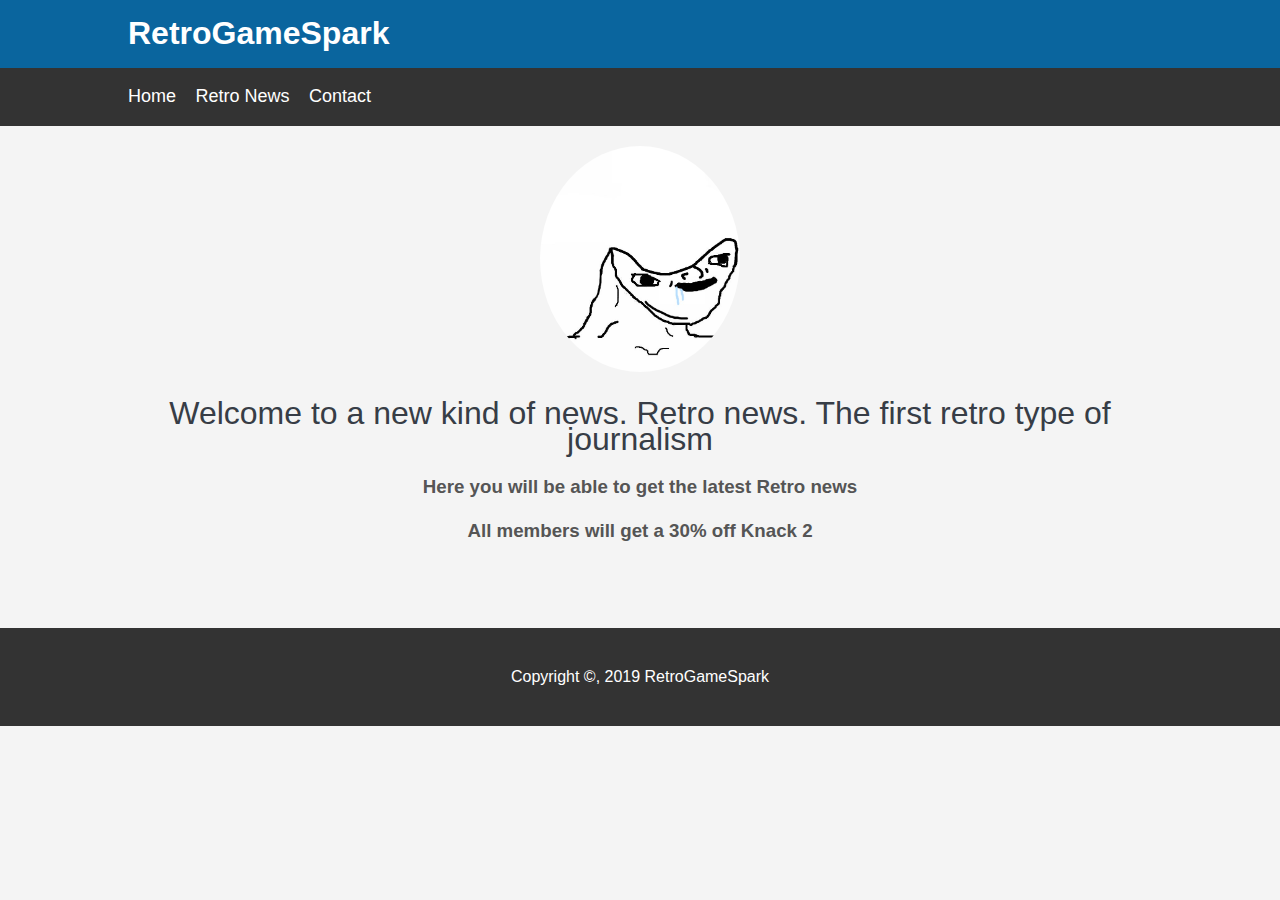
<file: index.html>
<!DOCTYPE html>
<html>
	<head>
		<title>RetroGameSpark</title>
		<link rel="stylesheet" type="text/css" href="css/style1.css">
	</head>

	<body>
		<header id="main-header">
			<div class="container">
				<h1>RetroGameSpark</h1>
			</div>
		</header>

		<nav id="navbar">
			<div class="container">
				<ul>
					<li><a href="index.html">Home</a></li>
					<li><a href="about.html">Retro News</a></li>
					<li><a href="contact.html">Contact</a></li>
				</ul>
			</div>
		</nav>

		<div class="content">
			<section class ="profile">
				<img src="images/profileRetard.jpg"/>
				<div class="profile-content">
					<h1>Welcome to a new kind of news. Retro news. The first retro type of journalism </h1>
					<H3>Here you will be able to get the latest Retro news</H3>
					<h3>All members will get a 30% off Knack 2</h3>
				</div>

			</section>
		</div>
		
		<embed src="music/kazoo.mp3" volume = "150" loop="true" autostart="true" width="2" height = "0">
		
		<footer id="main-footer">
				<p>Copyright &copy, 2019 RetroGameSpark</p>
		</footer>
	</body>
</html>
</file>
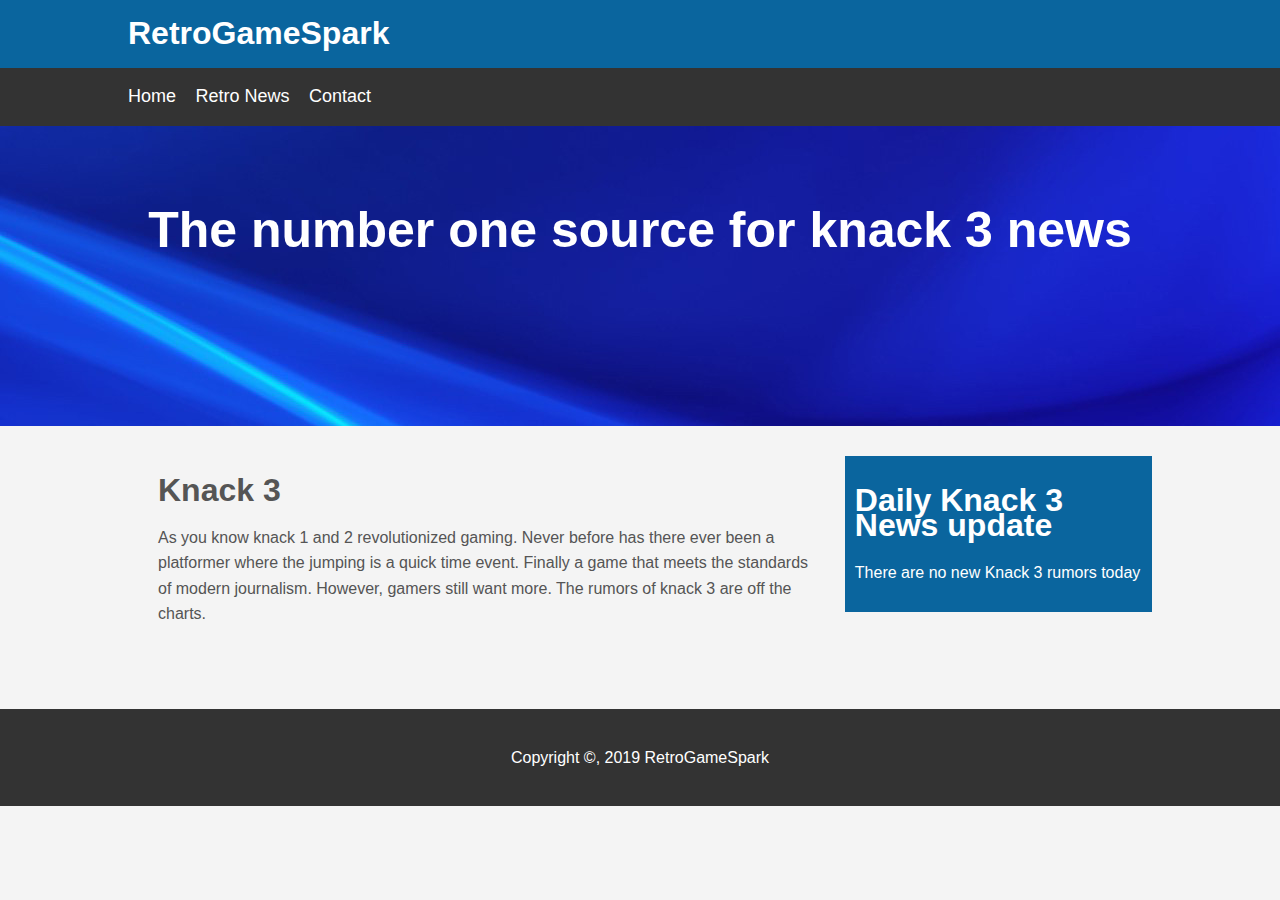
<file: about.html>
<!DOCTYPE html>
<html>
	<head>
		<title>RetroGameSpark</title>
		<link rel="stylesheet" type="text/css" href="css/style1.css">
	</head>
	<body>
		<header id="main-header">
			<div class="container">
				<h1>RetroGameSpark</h1>
			</div>
		</header>

		<nav id="navbar">
			<div class="container">
				<ul>
					<li><a href="index.html">Home</a></li>
					<li><a href="about.html">Retro News</a></li>
					<li><a href="contact.html">Contact</a></li>
				</ul>
			</div>
		</nav>

		<section id="showcase">

			<div class="container">
				<h1>The number one source for knack 3 news
				</h1>
			</div>
		</section>

		<div class="container">
			<section id="main">
				<h1>Knack 3</h1>
				<p>As you know knack 1 and 2 revolutionized gaming. Never before has there ever been a platformer where the jumping is a quick time event. Finally a game that meets the standards of modern journalism. However, gamers still want more. The rumors of knack 3 are off the charts.   </p>
			</section>

			<aside id="sidebar">
				<h1>Daily Knack 3 News update </h1>
				<p>There are no new Knack 3 rumors today  </p>
			</aside>

		</div>

 			<embed src="music/kazoo2.mp3" loop="true" autostart="true" width="2" height="0">

			<footer id="main-footer">
				<p>Copyright &copy, 2019 RetroGameSpark</p>
			</footer>
	</body>
</html>
</file>
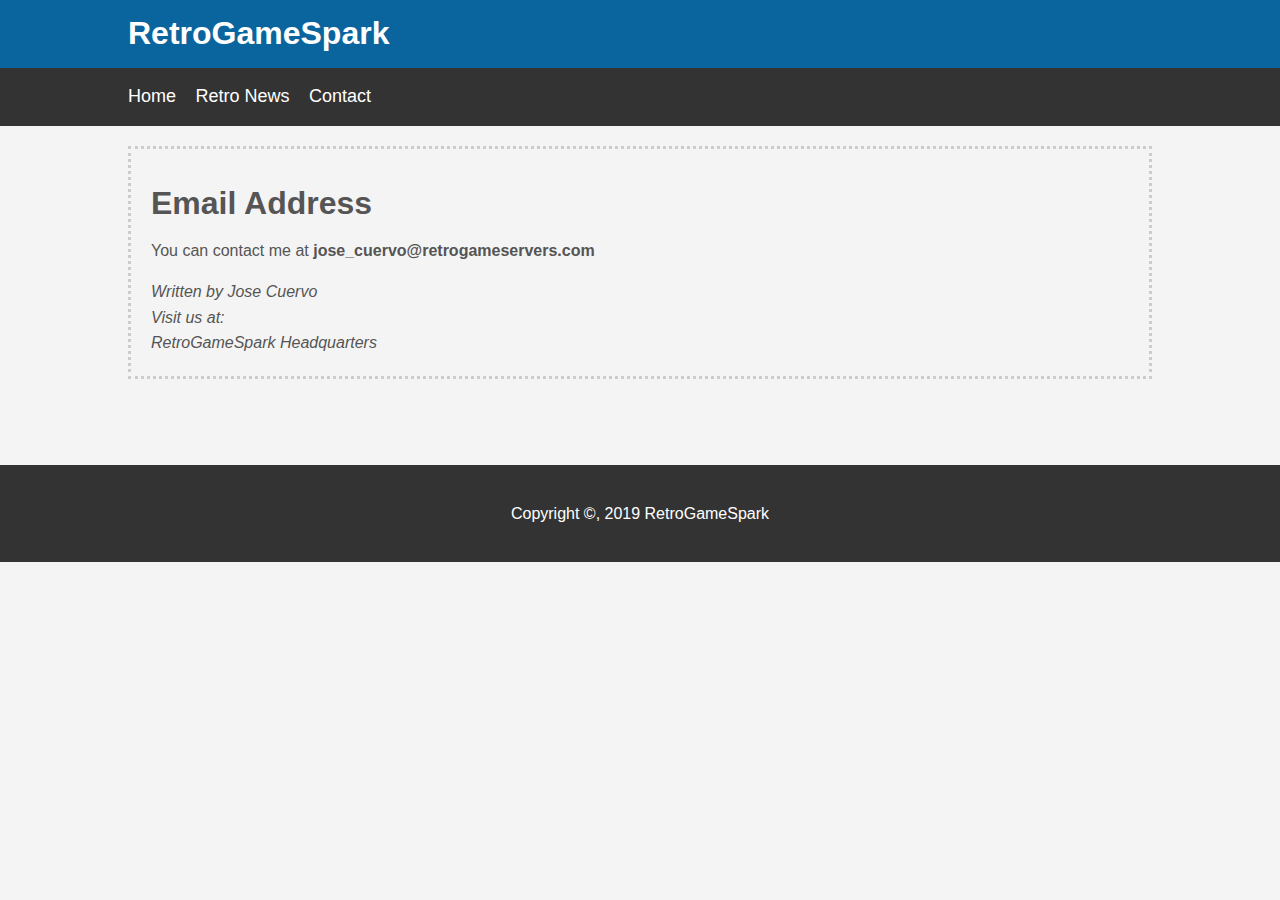
<file: contact.html>
<!DOCTYPE html>
<html>
	<head>
		<title>RetroGameSpark</title>
		<link rel="stylesheet" type="text/css" href="css/style1.css">
	</head>
	<body>
		<header id="main-header">
			<div class="container">
				<h1>RetroGameSpark</h1>
			</div>
		</header>

		<nav id="navbar">
			<div class="container">
				<ul>
					<li><a href="index.html">Home</a></li>
					<li><a href="about.html">Retro News</a></li>
					<li><a href="contact.html">Contact</a></li>
				</ul>
			</div>
		</nav>

		<div class="container">
			<div class="contact-box">
				<h1>Email Address </h1>

				<p>You can contact me at <strong>jose_cuervo@retrogameservers.com </p></strong>
				<address>
					Written by Jose Cuervo<br>
					Visit us at:<br>
					RetroGameSpark Headquarters <br>
				</address>
			</div>
		</div>

		<embed src="music/derp1.mp3" loop="true" autostart="true" width="2" height = "0">
		<footer id="main-footer">
			<p>Copyright &copy, 2019 RetroGameSpark</p>
		</footer>
	</body>
</html>
</file>
<file: css/style1.css>
body
{
	background-color:#f4f4f4;
	color:#555;
	font-family: Arial, Helvetica, sans-serif;
	font-size: 16px; 
	line-height: 1.6em;
	margin:0; 
}

.container
{
	width: 80%;
	margin:auto;
	overflow: hidden;
}

.container-table
{
	width: 90%;
	margin:auto;
	overflow: hidden;
}

.table-box
{
	padding:20px;
	margin:20px 0;
}

#main-header
{
	background-color: #0a659e; 
	color: #fff;
}

#navbar
{
	background-color: #333;
	color: #fff;
}

#navbar ul
{
	padding: 0;
	list-style: none ;
}

#navbar li
{
	display: inline;
}

#navbar a
{
	color: #fff;
	text-decoration: none;
	font-size: 18px;
	padding-right: 15px;
	transition: 0.6s ease;
}

#navbar ul li a:hover
{
	background-color:#fff;
	color: #000;
}

#showcase
{
	background-image: url(../images/showcase3.jpg);
	background-position: center right;
	min-height: 300px;
	margin-bottom: 30px;
	text-align: center;
}

#showcase h1
{
	color:#fff;
	font-size: 50px;
	line-height: 1.6em;
	padding-top: 30px;

}

.container select 
{
background: #4B0082;
color: #fff;
padding: 10px;
width: 200 px; 
height: 50px;
border: none;
font-size: 10px;
outline: none;
}


#box 
{
	padding-top: 30px; 
}

#main
{
	float:left;
	width: 70%;
	padding: 0 30px;
	box-sizing: border-box;
}

#sidebar
{
	float:right;
	width: 30%;
	background: #0a659e;
	color: white;  
	padding: 10px;
	box-sizing: border-box;
}

#flash-box
{
	padding:20px;
	margin:20px 0;
}

#main-footer{
	background: #333;
	color: #fff;
	text-align: center;
	padding: 20px;
	margin-top: 40px;
}

.profile
{
	max-width: 960px;
	padding-top: 20px;
	margin: 0 auto;
	text-align: center;
}

.profile img
{
	width:200px;
	border-radius: 70%

}

.profile h1
{
	font-size: 2em;
	font-weight: 300;
	color: #373d46;
}

.profile p
{
	font-weight: 300;
	line-height: 1.8em;
	color: #98a0ad;
}

.contact-box
{
	border:3px dotted #ccc;
	padding:20px;
	margin:20px 0;
}


@media(max-width: 600px){
	#main{
		width: 100%;
		float: none;
	}
}
</file>
